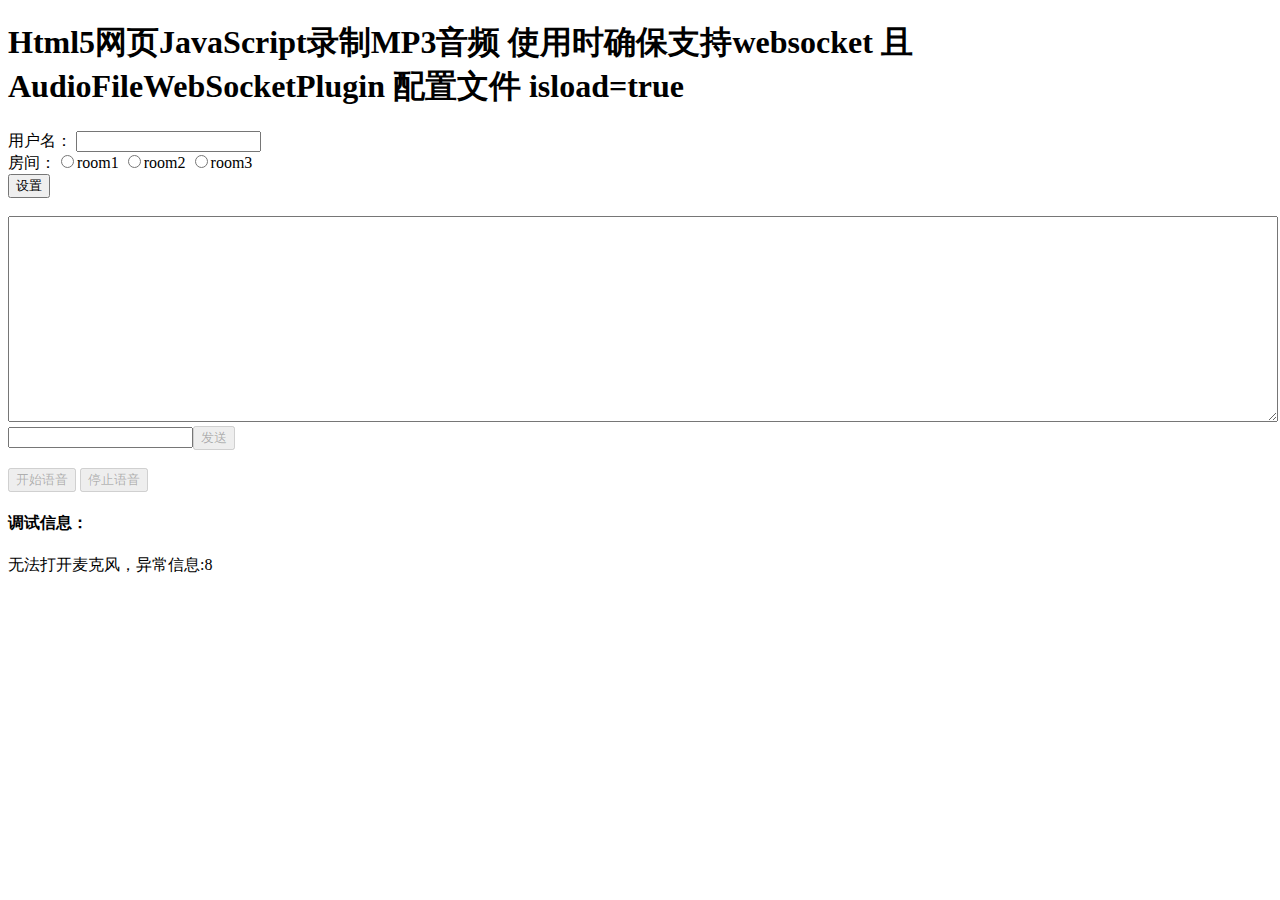
<file: WebContent/demo/html5/audio/mp3/index.html>
<!DOCTYPE html>
<html>
<head>
    <meta http-equiv="Content-Type" content="text/html; charset=utf-8" />
    <title>Html5网页 音频文字聊天室</title>
    <meta charset="utf-8" />
    <script src="../../../../js/jquery-1.11.3.js"></script>
    <script src="js/recordmp3.js"></script>
    <script src="../js/audioplayers.js"></script>
    <script src="../../../../js/jquery.cookie.js"></script>

</head>
<body>
<h1>Html5网页JavaScript录制MP3音频 使用时确保支持websocket 且 AudioFileWebSocketPlugin 配置文件 isload=true</h1>
用户名： <input id="username" type="text" value=""><br/>
房间：<input name="room" type="radio" value="room1" />room1 <input name="room" type="radio" value="room2"  />room2 <input name="room" type="radio" value="room3" />room3 <br/>
<button onclick="setting(this);" id="btnSet" >设置</button> <br/><br/>

<textarea id="textContent" style="width: 100%;height: 200px;"></textarea><br/>

<input id="text" type="text" value=""><button id="btnSendText" onclick="sendText();" disabled="true">发送</button>  <br/><br/>

<button onclick="funStart(this);" id="btnStart" disabled>开始语音</button>
<button onclick="funStop(this);" id="btnStop" disabled>停止语音</button>
<h4>调试信息：</h4>
<div id="recordingslist"></div>
<script>
    function getURL () {

        var curWwwPath = window.document.location.href;
        //获取主机地址之后的目录，如： cis/website/meun.htm
        var pathName = window.document.location.pathname;
        var pos = curWwwPath.indexOf(pathName); //获取主机地址，如： http://localhost:8080
        var localhostPaht = curWwwPath.substring(0, pos); //获取带"/"的项目名，如：/cis
        var projectName = pathName.substring(0, pathName.substr(1).indexOf('/') + 1);
        var rootPath = localhostPaht + projectName;
        return rootPath;
    };
    $.cookie("chatuser","tianjing");
    var url=getURL();
    var isSSL=false;
    isSSL=url.indexOf('https')>=0;
    url=url.replace("http://","");
    url=url.replace("https://","");
    var wsstart="ws";
    if(isSSL)
    {
        wsstart="wss";
    }
    var wsUrl = wsstart+"://"+url+"/myrest/myaudiowebsocket";
    var wsTextUrl = wsstart+"://"+url+"/myrest/myaudiowebsockettext";
    var audio = document.querySelector('audio');
    var palyers =new AudioPlayers();
    var ws = null;
    var wstext=null;
    function setting(button){
        if(""==username.value){alert("请输入用户名");return;}
        var roomname=$('input:radio:checked').val();
        if(undefined==roomname||""==roomname||null==roomname){alert("请选择房间");return;}
        wsUrl=wsUrl+"?username="+username.value+"&room="+roomname;
        wsTextUrl=wsTextUrl+"?username="+username.value+"&room="+roomname;
        btnSendText.disabled=false;

        webSocketAudio();
        webSocketText();
    };
    function sendText(){
        wstext.send(username.value+" 说: "+$("#text").val());
    };
    function webSocketAudio()
    {
        ws = new WebSocket(wsUrl);
        ws.onopen = function() {
            console.log('ws握手成功');
            ws.binaryType = 'arraybuffer';
            //ws.send('user:' + a.value);
        };
        ws.onerror=function(e)
        {
            console.log('ws出错'+e);
        }
        ws.onmessage = function(e) {
            receive(e.data);
        };
        ws.onclose=function(a,b){
            console.log('wsonclose');
        };
    }
    function webSocketText()
    {
        wstext = new WebSocket(wsTextUrl);
        wstext.onopen = function() {
            console.log('wstext握手成功');
        };
        wstext.onerror=function(e)
        {
            console.log('wstext出错'+e);
        }
        wstext.onmessage = function(e) {
            receiveText(e.data);
        };
        wstext.onclose=function(a,b){
            console.log('wstextonclose');
        };
    }
    function receiveText(data) {
        textContent.innerHTML += data + '\r\n';
    }
    function receive(data) {
        var mp3= new Blob([data], { type: 'audio/mp3' });
        palyers.playData(mp3);
    }

    var recorder = new MP3Recorder({
        debug:true,
        bitRate:64,
        funOk: function () {
            btnStart.disabled = false;
            log('初始化成功');
        },
        funCancel: function (msg) {
            log(msg);
            recorder = null;
        }
    });
    $(function(){
            setInterval(function(){
                if(!btnStart.disabled)
                {return;}
                recorder.getMp3Blob(function (blob) {
                    log('正在传输音频');
                    ws.send(blob);
                });
            },5000);
    });
    function funStart(button) {
        btnStart.disabled = true;
        btnStop.disabled = false;
        log('语音开始...');
        recorder.start();
    }
    function funStop(button) {
        recorder.stop();
        btnStart.disabled = false;
        btnStop.disabled = true;
        log('语音结束');
    }

    function log(str) {
        recordingslist.innerHTML = str + '<br/>'+recordingslist.innerHTML;
    }

</script>
</body>
</html>
</file>
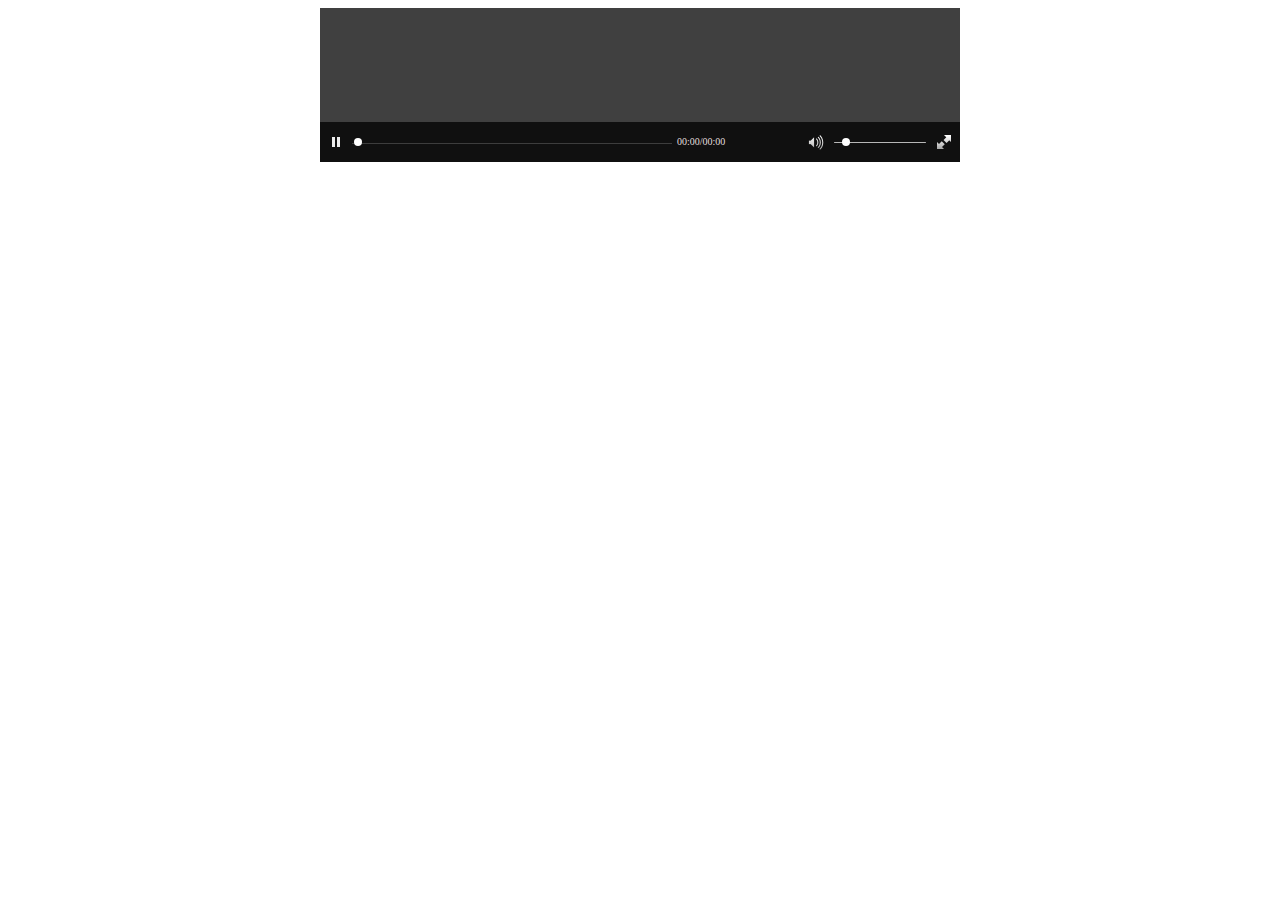
<file: WebContent/demo/html5/videoplayer/play2/index.html>
<!DOCTYPE html>
<html lang="en">
<head>
    <title>hivideo</title>
    <meta name="viewport" content="width=device-width, initial-scale=1.0">
    <link rel="stylesheet" href="assets/hivideo.css" />
    <script type="text/javascript" src="hivideo.js"></script>
    <style type="text/css">
        .main-wrap{
            margin: 0 auto;
            min-width: 320px;
            max-width: 640px;
        }

        .main-wrap video{
            width: 100%;
        }
    </style>
</head>
<body>
    <div class="main-wrap">
        <video ishivideo="true" autoplay="true" isrotate="false" autoHide="true">
            <source src="http://www.html5videoplayer.net/videos/madagascar3.mp4" type="video/mp4">
        </video>
    </div>
</body>
</html>
</file>
<file: WebContent/demo/html5/videoplayer/play2/assets/hivideo.css>
/* 全局样式 */
.none{
    display: none;
}

.hi-video-wrapper{
    color: #fff;
    background: rgba(0, 0, 0, 0.75);
    position: relative;
}

.hi-video-wrapper *{
    -webkit-box-sizing: border-box;
    -moz-box-sizing: border-box;
    -ms-box-sizing: border-box;
    -o-box-sizing: border-box;
    box-sizing: border-box;
}

video[ishivideo="true"]::-webkit-media-controls{
    display:none !important;
}

video[ishivideo="true"]::-moz-media-controls{
    display:none !important;
}

video[ishivideo="true"]::-o-media-controls{
    display:none !important;
}

video[ishivideo="true"]::media-controls{
    display:none !important;
}

.hi-video{
    width: 100%;
    height: 100%;
}

.hi-video-playIcon{
    position: absolute;
    z-index: 10000;
    left: 50%;
    top: 50%;
    -webkit-transform: translate(-50%, -50%);
    -moz-transform: translate(-50%, -50%);
    -ms-transform: translate(-50%, -50%);
    -o-transform: translate(-50%, -50%);
    transform: translate(-50%, -50%);
    
    width: 100px;
    height: 100px;
    background: url("images/play-big.png") no-repeat;
    background-size: 100px 100px;
    cursor: pointer;
}

.hi-video-playIcon.onBtn{
    display: block;
 }

.hi-video-playIcon.offBtn{
    display: none;
}

.hi-video-controlbar{
    background: rgba(0, 0, 0, 0.75);
    color: #fff;
    min-height: 40px;
    width: 100%;
    position: absolute;
    left: 0;
    bottom: 0;
    z-index: 10000;
    padding: 10px 0;
}

.hi-video-controlbar button{
    border: none;
    margin: 0;
    padding: 0;
    width: 16px;
    height: 16px;
    cursor: pointer;
    vertical-align: middle;
}

.hi-video-controlbar input:active, .hi-video-controlbar input:hover, .hi-video-controlbar input:focus
.hi-video-controlbar button:active, .hi-video-controlbar button:hover, .hi-video-controlbar button:focus{
    border: none;
    outline: none;
}

.hi-video-controlbar .video-play{
    width: 5%;
    min-width: 5px;
    text-align: center;
    cursor: pointer;
    vertical-align: middle;
}

.hi-video-controlbar .video-play .onBtn{
    background: url("./images/play.png") no-repeat;
}

.hi-video-controlbar .video-play .offBtn{
    background: url("./images/pause.png") no-repeat;
}

.hi-video-controlbar .progressbar{
    display: block;
    width: 100%;
    text-align: center;
}

.hi-video-controlbar .progressbar::-moz-progress-bar, .bufferbar::-moz-progress-bar {
    background: #c0392b;
}
.hi-video-controlbar .progressbar::-webkit-progress-bar, .bufferbar::-webkit-progress-bar {
    background: rgba(255, 255, 255, 0.1);
}
.hi-video-controlbar .progressbar::-webkit-progress-value, .bufferbar::-webkit-progress-value {
    background: #c0392b;
}

.hi-video-controlbar .video-slider{
    width: 50%;
    min-width: 10px;
    position: relative;
    z-index: 0;
    display: inline-block;
}

.hi-video-controlbar .seekbar {
    z-index: 3;
    position: relative;
    width: 100%;
    background-color: transparent !important;
}

.hi-video-controlbar .video-slider .progressbar{
    position: absolute;
    left: 0;
    top: 11px;
    width: 100%;
    pointer-events: none;
    height: 1px;
    z-index: 2;
    -webkit-appearance: none;
    -moz-appearance: none;
    appearance: none;
    border: none;
    background: rgba(255, 255, 255, 0.1);
    color: #c0392b;
}

.hi-video-controlbar input[type=range]{
    -webkit-border-radius:2px;
    -moz-border-radius:2px;
    border-radius:2px;
    vertical-align: middle;
    -webkit-appearance: none;
    -moz-appearance: none;
    appearance: none;
    background-color: rgba(255, 255, 255, 0.7);
    height: 1px;
    border: none;
    cursor: pointer;
}

.hi-video-controlbar input[type=range]::-moz-range-track {
    vertical-align: middle;
    border-radius: 2px;
    background-color: rgba(255, 255, 255, 0.7);
    -moz-appearance: none;
    background-color: white;
    height: 1px;
    cursor: pointer;
}

.hi-video-controlbar input[type=range]::-moz-range-thumb {
    border-radius: 50%;
    height: 8px;
    width: 8px;
    background-color: white;
    border: 0;
}

.hi-video-controlbar input[type=range].light::-moz-range-thumb {
    box-shadow: 0 0 8px 2px white;
}

.hi-video-controlbar input[type=range]::-webkit-slider-thumb {
    -webkit-appearance: none;
    border-radius: 50%;
    height: 8px;
    width: 8px;
    background-color: white;
    border: 0;
}

.hi-video-controlbar input[type=range].light::-webkit-slider-thumb {
    box-shadow: 0 0 8px 2px white;
}

.custom-video-controlbar input[type=range]:active::-moz-range-track {
    background: orange;
}

.hi-video-controlbar .video-time{
    width: 20%;
    min-width: 65px;
    font-size: 10px;
    color: #e0dfdf;
    text-align: left;
    padding-left: 5px;
    line-height: 20px;
}

.hi-video-controlbar .volumebar{
    display: inline-block;
    width: 96%;
}

.hi-video-controlbar .video-mute{
    width: 5%;
    min-width: 5px;
    text-align: center;
    cursor: pointer;
}

.hi-video-controlbar .video-mute .onBtn{
    background: url("./images/volume.png");
}

.hi-video-controlbar .video-mute .offBtn{
    background: url("./images/mute.png") no-repeat;
}

.hi-video-controlbar .video-volume{
    width: 15%;
    min-width: 10px;
    overflow: hidden;
}

.hi-video-controlbar .video-fullscreen{
    width: 5%;
    min-width: 5px;
    text-align: center;
    cursor: pointer;
}

.hi-video-controlbar .video-fullscreen .onBtn{
    background: url("./images/fullscreen.png") no-repeat;
}

.hi-video-controlbar .video-fullscreen .offBtn{
    background: url("./images/fullscreen_off.png") no-repeat;
}

.rotate90{
    -webkit-transform: rotate(90deg);
    -moz-transform: rotate(90deg);
    -ms-transform: rotate(90deg);
    -o-transform: rotate(90deg);
    transform: rotate(90deg);
}

.hi-video-wrapper .float{
    float: left;
}
</file>
